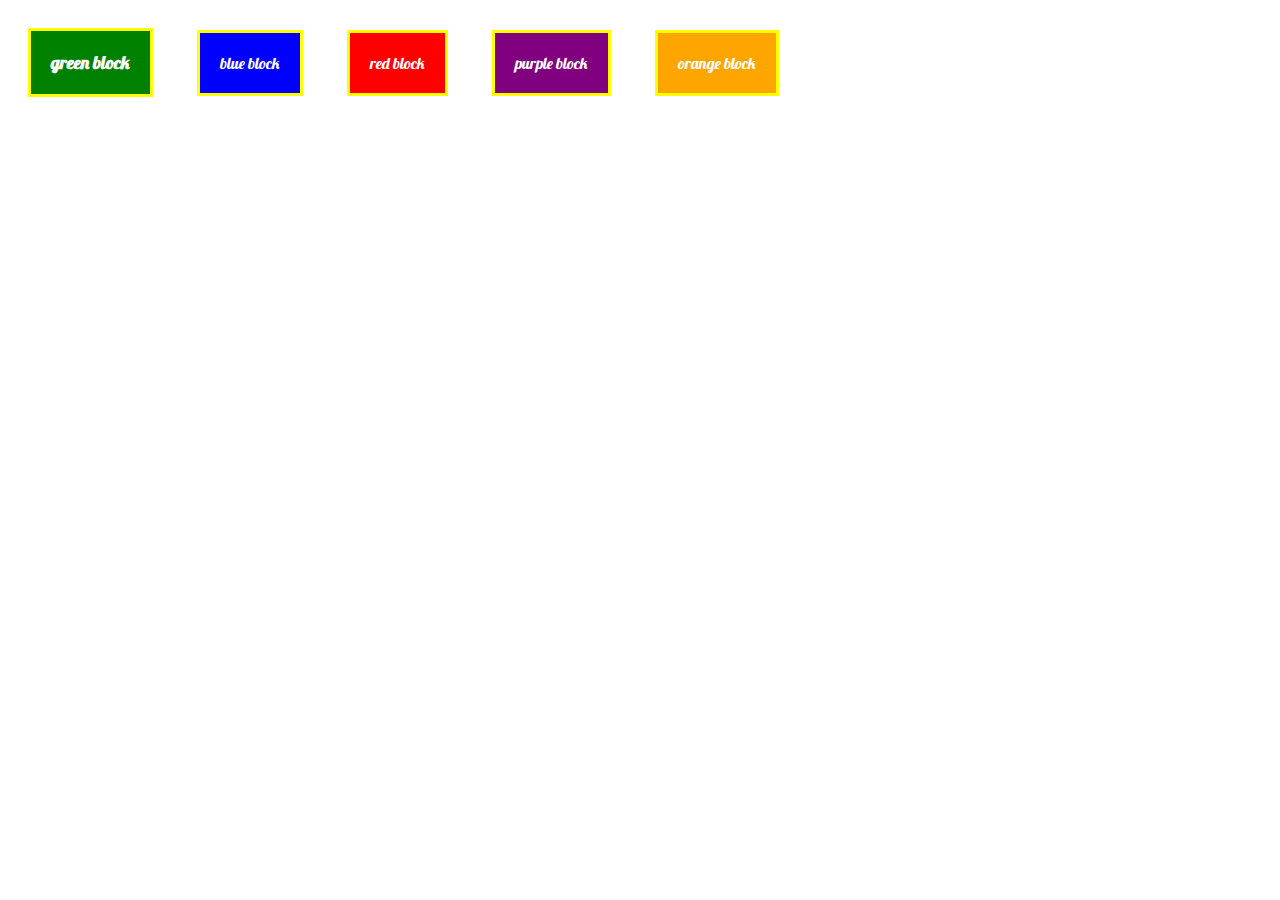
<file: IntroCSSLab/colorBlocks.html>
<!DOCTYPE html>
<html lang="en">
<head>
    <meta charset="UTF-8">
    <title>HTML-Lab</title>
    <link rel="stylesheet" type="text/css" href="styleTwo.css"/>
</head>
<body>
    <div id="green">green block
        <link href="https://fonts.googleapis.com/css2?family=Inconsolata:wght@200&family=Lobster&display=swap" rel="stylesheet">
    </div>
    <div id="blue">blue block
        <link href="https://fonts.googleapis.com/css2?family=Inconsolata:wght@200&family=Lobster&display=swap" rel="stylesheet">
    </div>
    <div id="red">red block
        <link href="https://fonts.googleapis.com/css2?family=Inconsolata:wght@200&family=Lobster&display=swap" rel="stylesheet">
    </div>
    <div id="purple">purple block
        <link href="https://fonts.googleapis.com/css2?family=Inconsolata:wght@200&family=Lobster&display=swap" rel="stylesheet">
    </div>
    <div id="orange">orange block
        <link href="https://fonts.googleapis.com/css2?family=Inconsolata:wght@200&family=Lobster&display=swap" rel="stylesheet">
    </div>
    </body>
</file>
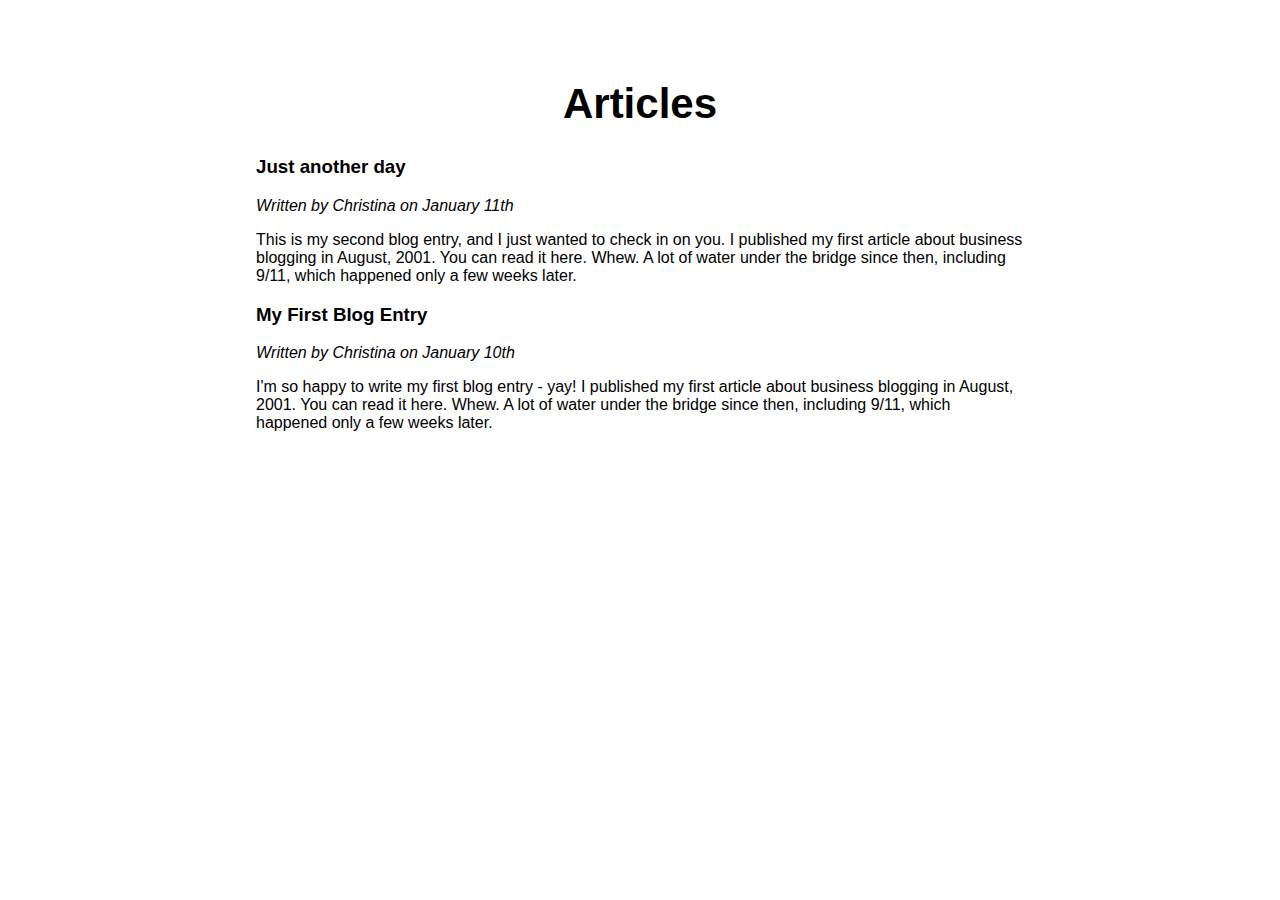
<file: Introduction-to-HTML-Lab/L1_02_Page-Content/page.html>
<!DOCTYPE html>
<html lang="en">
<head>
    <meta charset="UTF-8">
    <meta name="viewport" content="width=device-width, initial-scale=1.0">
    <title>Page</title>
    <link rel="stylesheet" href="style.css">
</head>
<body>
    <section>
        <h1>Articles</h1>
        <article>
          <header>
            <h3>Just another day</h3>
            <p>Written by Christina on January 11th</p>
          </header>
          <p>This is my second blog entry, and I just wanted to check in on you. I published my first article about business blogging in August, 2001. You can read it here. Whew. A lot of water under the bridge since then, including 9/11, which happened only a few weeks later.
        </p>
        </article>
        <article>
         <header>
             <h3>My First Blog Entry</h3>
             <p>Written by Christina on January 10th</p>
         </header>
         <p>I'm so happy to write my first blog entry - yay! I published my first article about business blogging in August, 2001. You can read it here. Whew. A lot of water under the bridge since then, including 9/11, which happened only a few weeks later.
         </p>
        </article>
      </section>
</body>
</html>
</file>
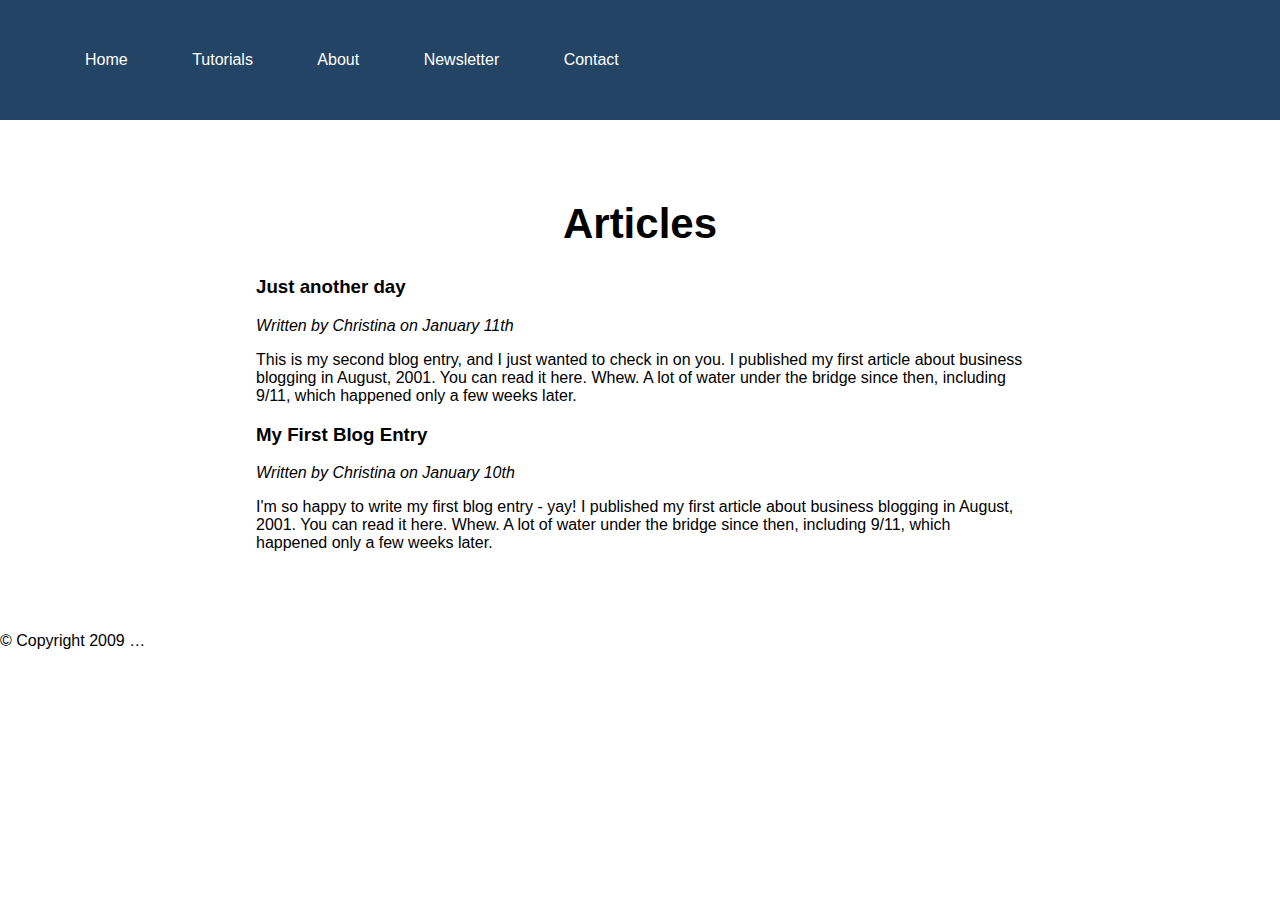
<file: Introduction-to-HTML-Lab/L1_03_Simple-Website/simpleWebsite.html>
<!DOCTYPE html>
<html lang="en">
<head>
    <meta charset="UTF-8">
    <meta name="viewport" content="width=nav, initial-scale=1.0">
    <title>SimpleWebsite</title>
    <link rel="stylesheet" href="style.css">
</head>
<body>
    <nav>
        <ul>
            <li><a href="#">Home</a></li>
            <li><a href="#">Tutorials</a></li>
            <li><a href="#">About</a></li>
            <li><a href="#">Newsletter</a></li>
            <li><a href="#">Contact</a></li>
        </ul>
    </nav>
    <section>
        <h1>Articles</h1>
        <article>
          <header>
            <h3>Just another day</h3>
            <p>Written by Christina on January 11th</p>
          </header>
          <p>This is my second blog entry, and I just wanted to check in on you. I published my first article about business blogging in August, 2001. You can read it here. Whew. A lot of water under the bridge since then, including 9/11, which happened only a few weeks later.
        </p>
        </article>
        <article>
         <header>
             <h3>My First Blog Entry</h3>
             <p>Written by Christina on January 10th</p>
         </header>
         <p>I'm so happy to write my first blog entry - yay! I published my first article about business blogging in August, 2001. You can read it here. Whew. A lot of water under the bridge since then, including 9/11, which happened only a few weeks later.
         </p>
        </article>
      </section>
      <footer>
        <p>© Copyright 2009 …</p>
      </footer>
</body>
</html>
</file>
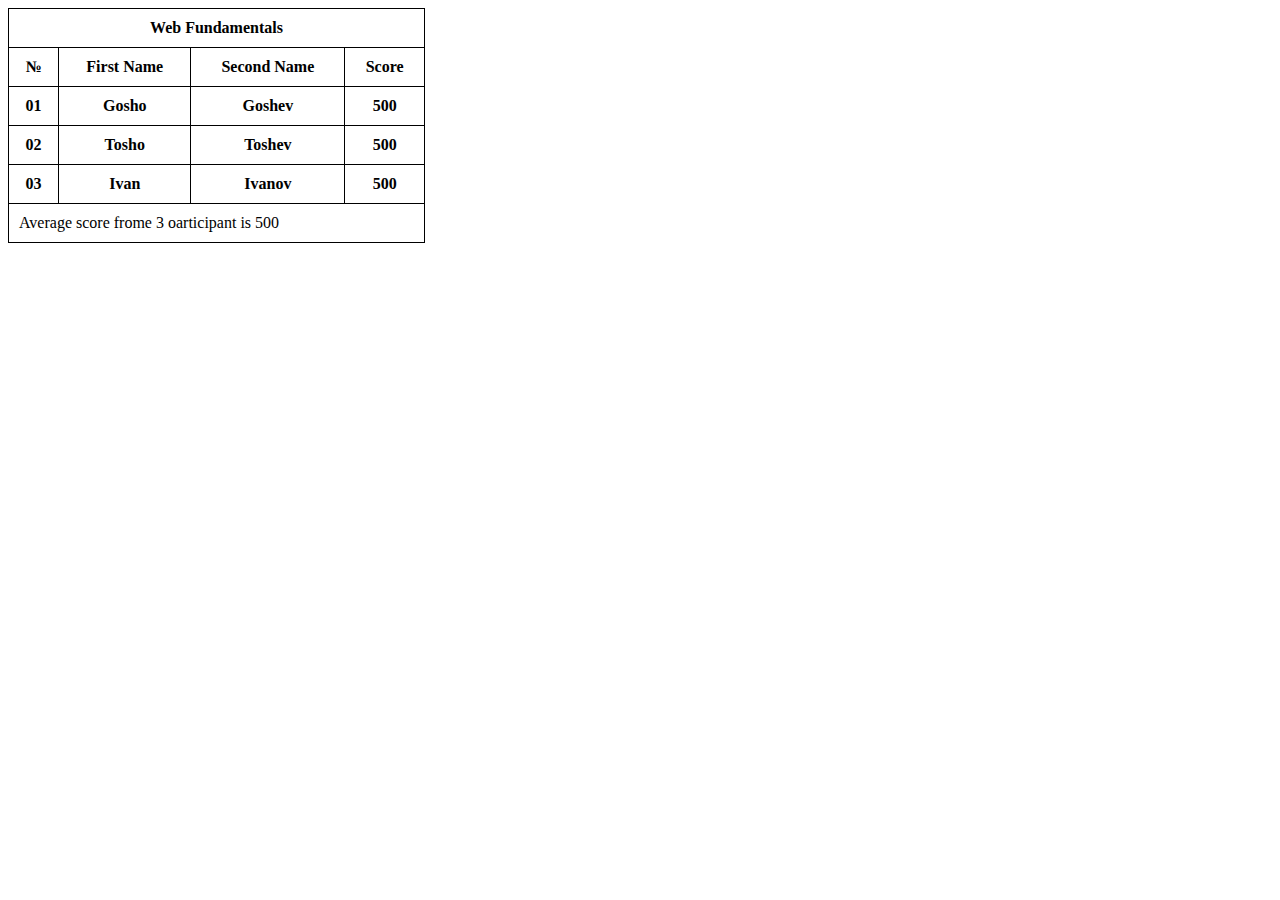
<file: Introduction-to-HTML-Lab/L1_04_Exam Results/table.html>
<!DOCTYPE html>
<html lang="en">
<head>
    <meta charset="UTF-8">
    <meta name="viewport" content="width=device-width, initial-scale=1.0">
    <title>Table</title>
    <link rel="stylesheet" href="style.css">
</head>
<body>
    <table>
        <thead>
          <tr><th colspan="4">Web Fundamentals</th></tr>
          <tr>
              <th>&#8470;</th>
              <th>First Name</th>
              <th>Second Name</th>
              <th>Score</th>
          </tr>
        </thead>
        <tbody>
          <tr>
            <td class="bold">01</td>
            <td class="bold">Gosho</td>
            <td class="bold">Goshev</td>
            <td class="bold">500</td>
          </tr>
          <tr>
            <td class="bold">02</td>
            <td class="bold">Tosho</td>
            <td class="bold">Toshev</td>
            <td class="bold">500</td>
          </tr>
          <tr>
            <td class="bold">03</td>
            <td class="bold">Ivan</td>
            <td class="bold">Ivanov</td>
            <td class="bold">500</td>
          </tr>
          
        </tbody>
        <tfoot>
            <tr><td colspan="4" class="result">Average score frome 3 oarticipant is 500</td></tr>
          </tfoot>
          </table>
</body>
</html>
</file>
<file: IntroCSSLab/styleTwo.css>
div
{
    color: white;
    display: inline-block;
    padding-top: 20px;
    padding-left: 20px;
    padding-right: 20px;
    padding-bottom: 20px;
    border-style: solid;
    border-width: 3 px;
    border-color: yellow;
    margin-bottom: 20px;
    margin-top: 20px;
    margin-left: 20px;
    margin-right: 20px;

}

#green{
   background-color:green;
   font-family: 'Lobster', cursive;
   font-size: large;
   font-weight: bold;
}

#blue{
   background-color:blue;
   font-family: 'Lobster', cursive;
}

#red{
   background-color:red;
   font-family: 'Lobster', cursive;
}

#purple{
   background-color:purple;
   font-family: 'Lobster', cursive;
}

#orange{
   background-color:orange;
   font-family: 'Lobster', cursive;
}
</file>
<file: Introduction-to-HTML-Lab/L1_02_Page-Content/style.css>
body {  
    font-family: 'Helvetica',
    sans-serif; 
    margin: 0;  
    padding: 0; 
}

section {
    width: 60%;
    margin: 80px auto;
}
section h1{
    text-align: center;
    font-size: 42px;
}

header p {
    font-style: italic;
}
</file>
<file: Introduction-to-HTML-Lab/L1_03_Simple-Website/style.css>
body {  
    font-family: 'Helvetica',
    sans-serif; 
    margin: 0;  
    padding: 0; 
}
    nav{
        background: #234465;
        padding: 15px;
        
    }
    nav  li{
        text-align: center;
        margin: 0;
        padding: 10px;
    
    }
    nav ul li{
        
        display: inline-block;
       
    
    }
    nav ul li a {
     display: block;
     padding: 10px 20px;
     color: white;
     text-decoration: none;
     border-radius:  5px;
    
    }
   
    
    section {
        width: 60%;
        margin: 80px auto;
    }
    section h1{
        text-align: center;
        font-size: 42px;
    }
    
    header p {
        font-style: italic;
    }
</file>
<file: Introduction-to-HTML-Lab/L1_04_Exam Results/style.css>
table, td, tr, th {
    border: 1px solid #000000;
    border-collapse: collapse;  
  }
  
  td, th {
    padding: 10px; 
  }
  .bold {
    font-weight: bold;
    text-align: center;
  }
  .result {
    width: 400px;
    text-align: right;
    padding-right: 5px; 
    text-align: left;
  }
</file>
